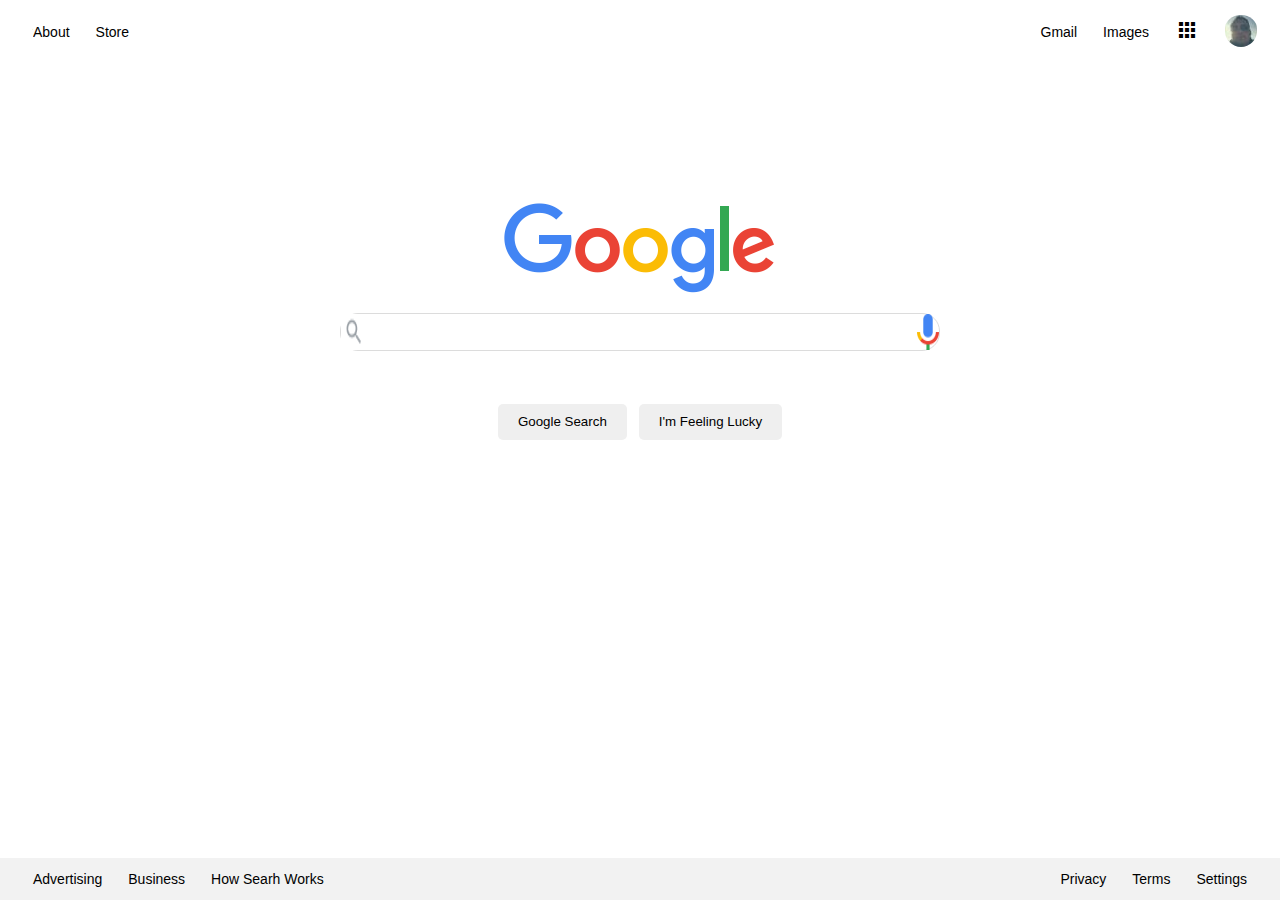
<file: Css-Odevler/Css-Odev3/Googleİndex.html>
<!DOCTYPE html>
<html lang="en">
<head>
    <meta charset="UTF-8">
    <meta http-equiv="X-UA-Compatible" content="IE=edge">
    <meta name="viewport" content="width=device-width, initial-scale=1.0">
    <title>Google Clone</title>
    <link rel="stylesheet" href="./GoogleCss/Google.css">
    <link href="https://fonts.googleapis.com/icon?family=Material+Icons"
      rel="stylesheet">
</head>
<body>

    <header >
        <nav >
            <ul class="header-nav">
                <a href="#">About</a>
                <a href="">Store</a>
            </ul>
            <ul class="header-nav">
                <a class="Gmail" href="#">Gmail</a>
                <a class="images" href="#">Images</a>
                 <a class="header-img" href="#"><span class="material-icons">apps</span></a>
                 <a class="header-img" href="#"><img class="fs" src="./Assets/yeniprofilfoto.jpg" alt=""></a>
            </ul>
        </nav>
        
    </header>
    <!-- Main -->
    <section>
        <img src="./Assets/googleAmblem.png" alt=""><br>
        <div class="my-input-conteiner">
            <img class="search-logo" src="./Assets/searchlogo.png" alt="search logo">
            <input class="input" type="text">
            <img class="mic" src="./Assets/miclogo1.png" alt="mic">
        </div>
        <div class="my-button-conteiner">
            <button>Google Search</button>
            <button>I'm Feeling Lucky</button>
        </div>
    </section>
    <!-- footer -->
    <footer>
        <nav>
            <ul id="footer-left">
                <a href="#">Advertising</a>
                <a href="#">Business</a>
                <a href="#">How Searh Works</a>
            </ul>
            <ul id="footer-rigth">
                <a href="#">Privacy</a>
                <a href="#">Terms</a>
                <a href="#">Settings</a>
            </ul>
        </nav>
    </footer>

    
</body>
</html>
</file>
<file: Css-Odevler/Css-Odev3/GoogleCss/Google.css>
* {
    margin: 0px;
    padding: 0px;
    box-sizing: border-box;
}


a {
    margin: 5px;
    font-size: 14px;
    text-decoration: none;
    font-family: sans-serif;
    color: black;
}
a:hover {
    text-decoration: underline;
}

nav {
    display: flex;
    justify-content: space-between;
    
}
.header-nav {
    display: flex;
    align-items: center;
    padding-left: 20px;
    margin-right: 10px;
}

ul > a {
    padding:  8px;
}

.header-img:hover{
    box-shadow: 0 0 10px 0 rgb(216, 210, 210);
    border-radius: 20px;
    cursor: pointer;
    
   
}
.fs {
    border-radius: 30px;
    padding-top: 2px;
}

section {
    display: flex;
    flex-direction: column;
    align-items: center;
    margin-top: 15.5vh;
}

.my-input-conteiner {
    display: flex;
    justify-content: space-between;
    width: 600px;
    height:38px;
    border: 1px solid gainsboro;
    border-radius: 18px;
    
}

.my-input-conteiner > input {
    flex-grow: 1;
    border: none;
    outline: none;
    width: 480px;
    
}

.my-input-conteiner:hover {
    box-shadow: 0 0 10px 0 gainsboro;
    
}

img:hover {
    cursor: pointer;
}

.my-button-conteiner {
    padding-top: 53px;
    
}
button {
    border: none;
    height: 36px;
    border-color: #f2f2f2;
    padding: 0 20px;
    border-radius: 5px;
    padding: 0 20px;
    margin: 0 4px;
}

button:hover {
    cursor: pointer;
    box-shadow: 0 0 10px 0 gainsboro;
}
    
footer {
    background-color: #f2f2f2;
    position: fixed;
    bottom: 0;
    width: 100vw;
}

#footer-left {
    display: flex;
    justify-self: start;
    padding-left: 20px;
    align-items: center;
}

#footer-rigth {
    display: flex;
    justify-content: flex-end;
    margin-right: 20px;
    align-items: center;

}
</file>
